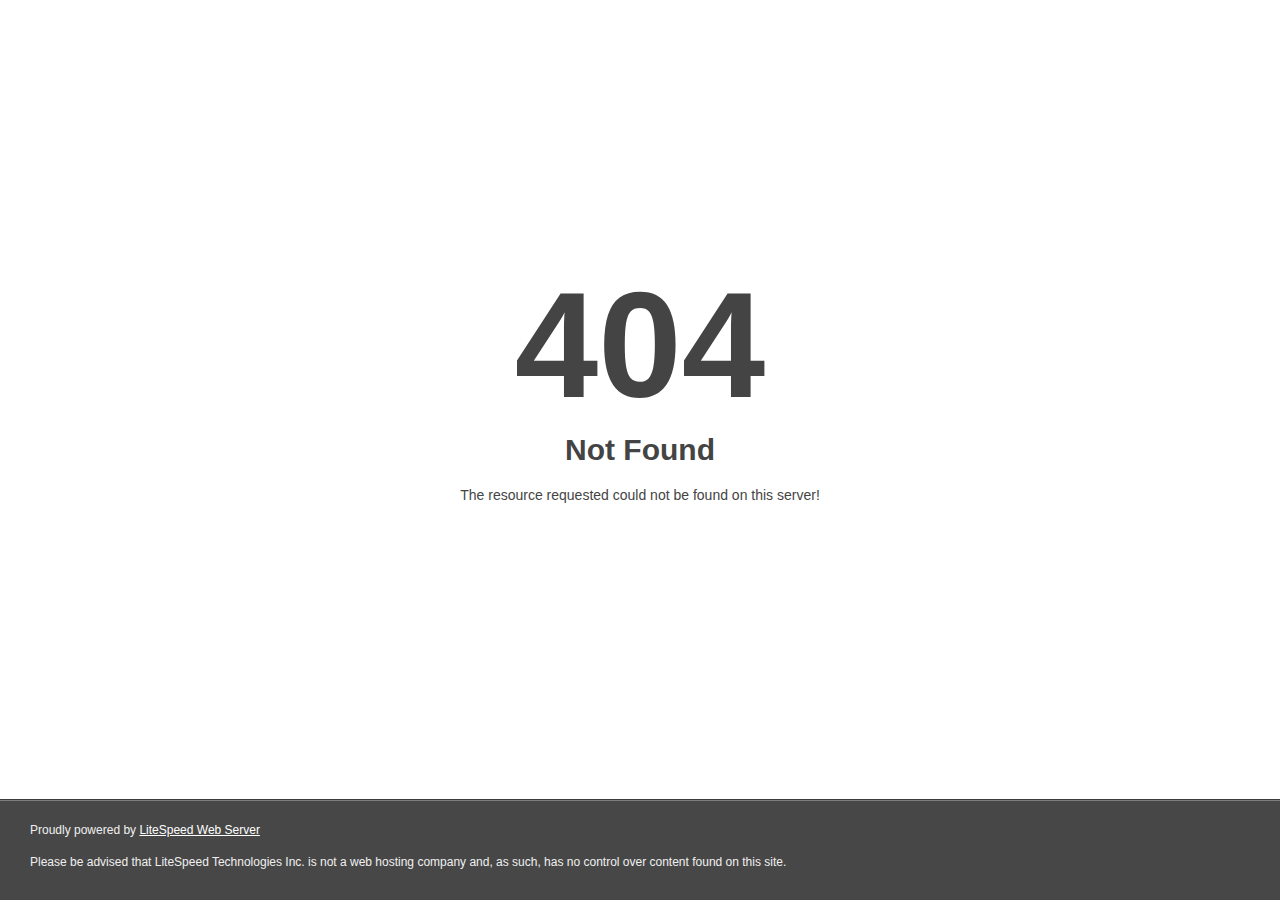
<file: assets/css/plugin/owl.video.play.html>
<!DOCTYPE html>
<html style="height:100%">
<head>
<meta name="viewport" content="width=device-width, initial-scale=1, shrink-to-fit=no" />
<title> 404 Not Found
</title></head>
<body style="color: #444; margin:0;font: normal 14px/20px Arial, Helvetica, sans-serif; height:100%; background-color: #fff;">
<div style="height:auto; min-height:100%; ">     <div style="text-align: center; width:800px; margin-left: -400px; position:absolute; top: 30%; left:50%;">
        <h1 style="margin:0; font-size:150px; line-height:150px; font-weight:bold;">404</h1>
<h2 style="margin-top:20px;font-size: 30px;">Not Found
</h2>
<p>The resource requested could not be found on this server!</p>
</div></div><div style="color:#f0f0f0; font-size:12px;margin:auto;padding:0px 30px 0px 30px;position:relative;clear:both;height:100px;margin-top:-101px;background-color:#474747;border-top: 1px solid rgba(0,0,0,0.15);box-shadow: 0 1px 0 rgba(255, 255, 255, 0.3) inset;">
<br>Proudly powered by  <a style="color:#fff;" href="http://www.litespeedtech.com/error-page">LiteSpeed Web Server</a><p>Please be advised that LiteSpeed Technologies Inc. is not a web hosting company and, as such, has no control over content found on this site.</p></div></body></html>
</file>
